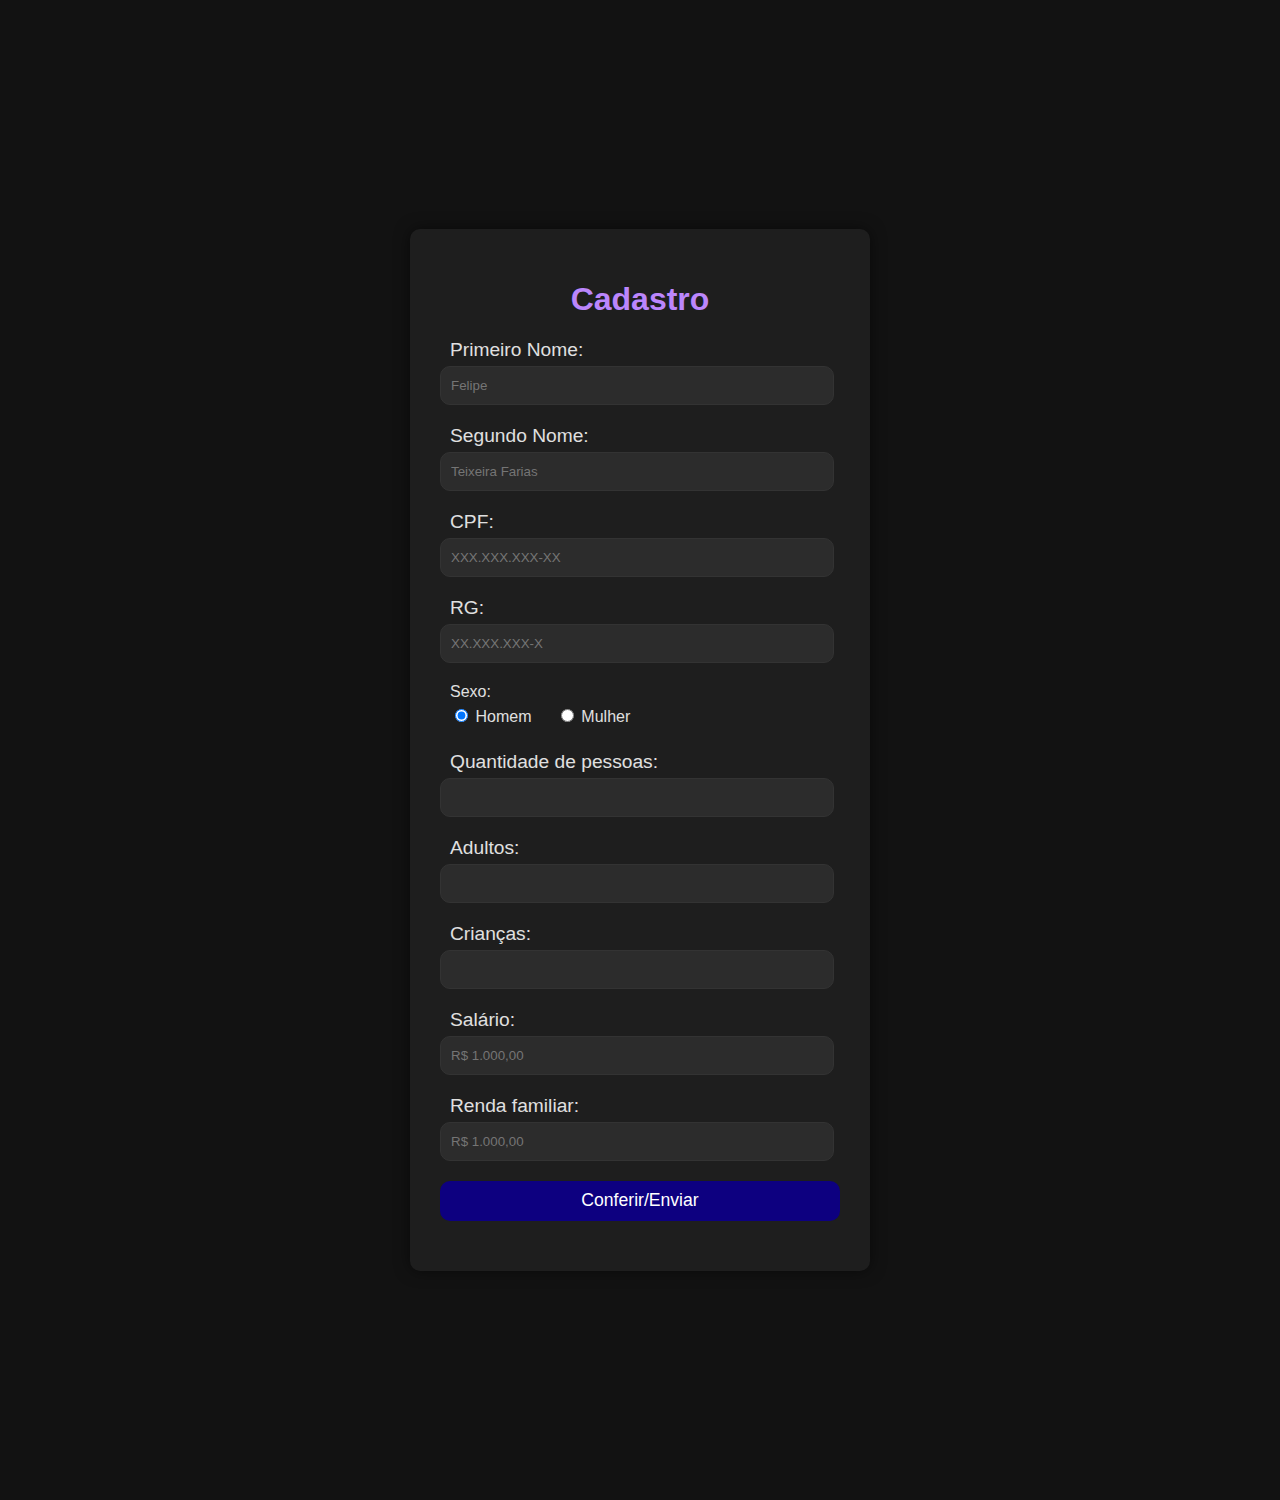
<file: Projects/cad_people/index.html>
<!DOCTYPE html>
<html lang="pt-br">
<head>
    <title>Cadastro</title>
    <meta charset="utf-8"/>
    <link rel="stylesheet" type="text/css" href="css/estilo.css">
    <script src="js/script.js"></script>
</head>
<body class="corpo">
    <div class="container">
        <h1>Cadastro</h1>
        
        <div class="field">
            <label>Primeiro Nome:</label>
            <input type="text" id="pri_nome" class="pri_nome" placeholder="Felipe" required>
        </div>
        
        <div class="field">
            <label>Segundo Nome:</label>
            <input type="text" id="seg_nome" class="seg_nome" placeholder="Teixeira Farias" required>
        </div>

        <div class="field">
            <label>CPF:</label>
            <input type="number" id="cpf" class="cpf" placeholder="XXX.XXX.XXX-XX" required>
        </div>

        <div class="field">
            <label>RG:</label>
            <input type="number" id="rg" class="rg" placeholder="XX.XXX.XXX-X" required>
        </div>
        
        <div class="field radiobox">
            <label>Sexo:</label>
            <br>
            <label><input type="radio" name="sexo" value="1" checked> Homem</label>
            <label><input type="radio" name="sexo" value="2"> Mulher</label>
        </div>

        <div class="field">
            <label>Quantidade de pessoas:</label>
            <input type="number" id="qtd_pesoas" class="qtd_pessoas" required>
        </div>

        <div class="field">
            <label>Adultos:</label>
            <input type="number" id="qtd_adultos" class="qtd_adultos" required>
        </div>

        <div class="field">
            <label>Crianças:</label>
            <input type="number" id="qtd_criancas" class="qtd_criancas" required>
        </div>

        <div class="field">
            <label>Salário:</label>
            <input type="number" id="salario" class="salario" placeholder="R$ 1.000,00" required>
        </div>

        <div class="field">
            <label>Renda familiar:</label>
            <input type="number" id="renda" class="renda" placeholder="R$ 1.000,00" required>
        </div>  
       
        <button onclick="dados()">Conferir/Enviar</button>
    </div>
</body>
</html>
</file>
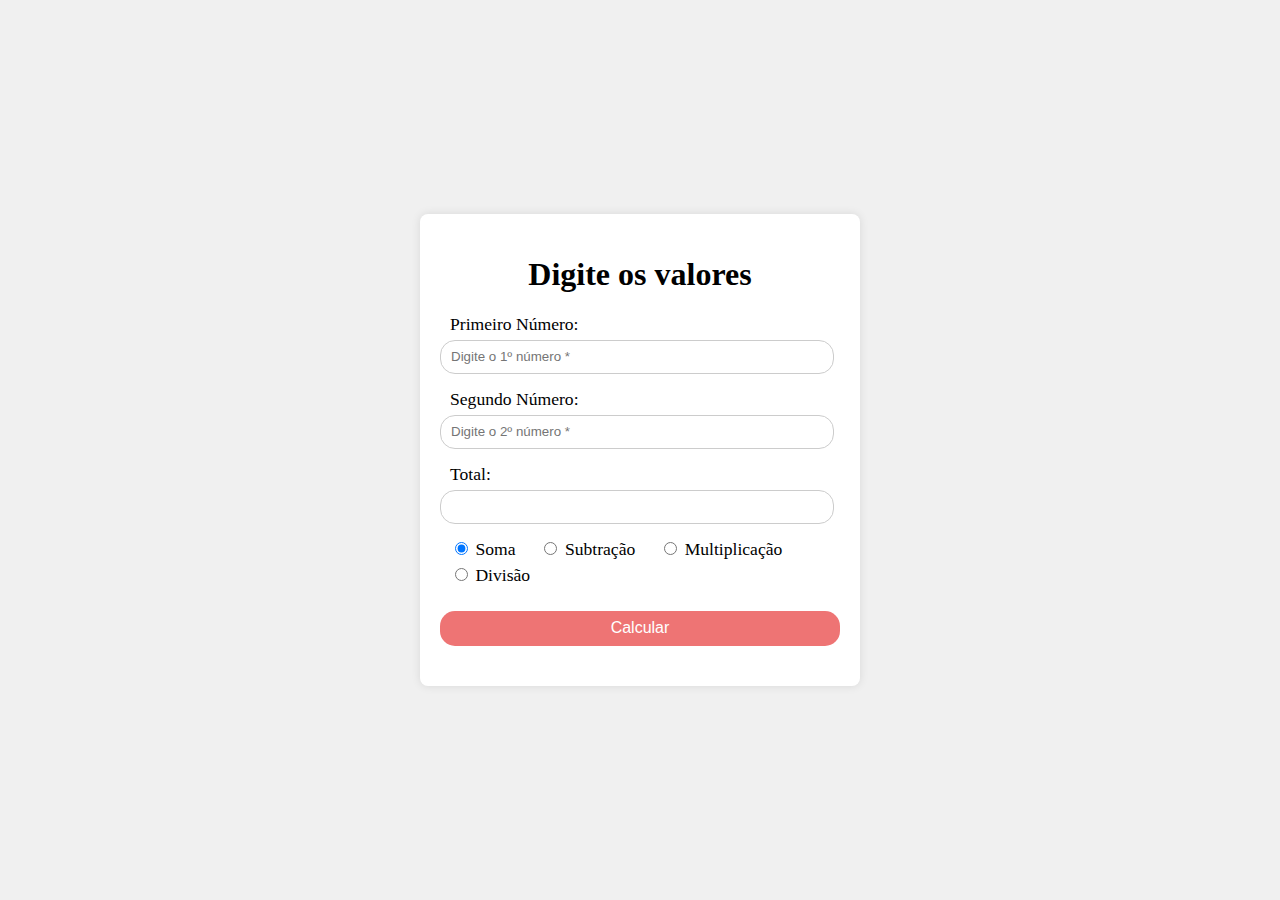
<file: Projects/calculator/index.html>
<!DOCTYPE html>
<html lang="pt-br">
<head>
    <title>Calculadora</title>
    <meta charset="utf-8"/>
    <link rel="stylesheet" type="text/css" href="css/estilo.css">
    <script src="js/script.js"></script>
</head>
<body class="corpo">
    <div class="container">
        <h1>Digite os valores</h1>
        
        <div class="field">
            <label for="num1">Primeiro Número:</label>
            <input type="number" id="num1" class="num1" placeholder="Digite o 1º número *" required>
        </div>
        
        <div class="field">
            <label for="num2">Segundo Número:</label>
            <input type="number" id="num2" class="num2" placeholder="Digite o 2º número *" required>
        </div>

        <div class="field">
            <label for="total">Total:</label>
            <input type="text" id="total" name="valtotal" readonly>
        </div>        
        
        <div class="field radiobox">
            <label><input type="radio" name="operador" value="1" checked> Soma</label>
            <label><input type="radio" name="operador" value="2"> Subtração</label>
            <label><input type="radio" name="operador" value="3"> Multiplicação</label>
            <label><input type="radio" name="operador" value="4"> Divisão</label>
        </div>       
       
        <button onclick="calculadora()">Calcular</button>
    </div>
</body>
</html>
</file>
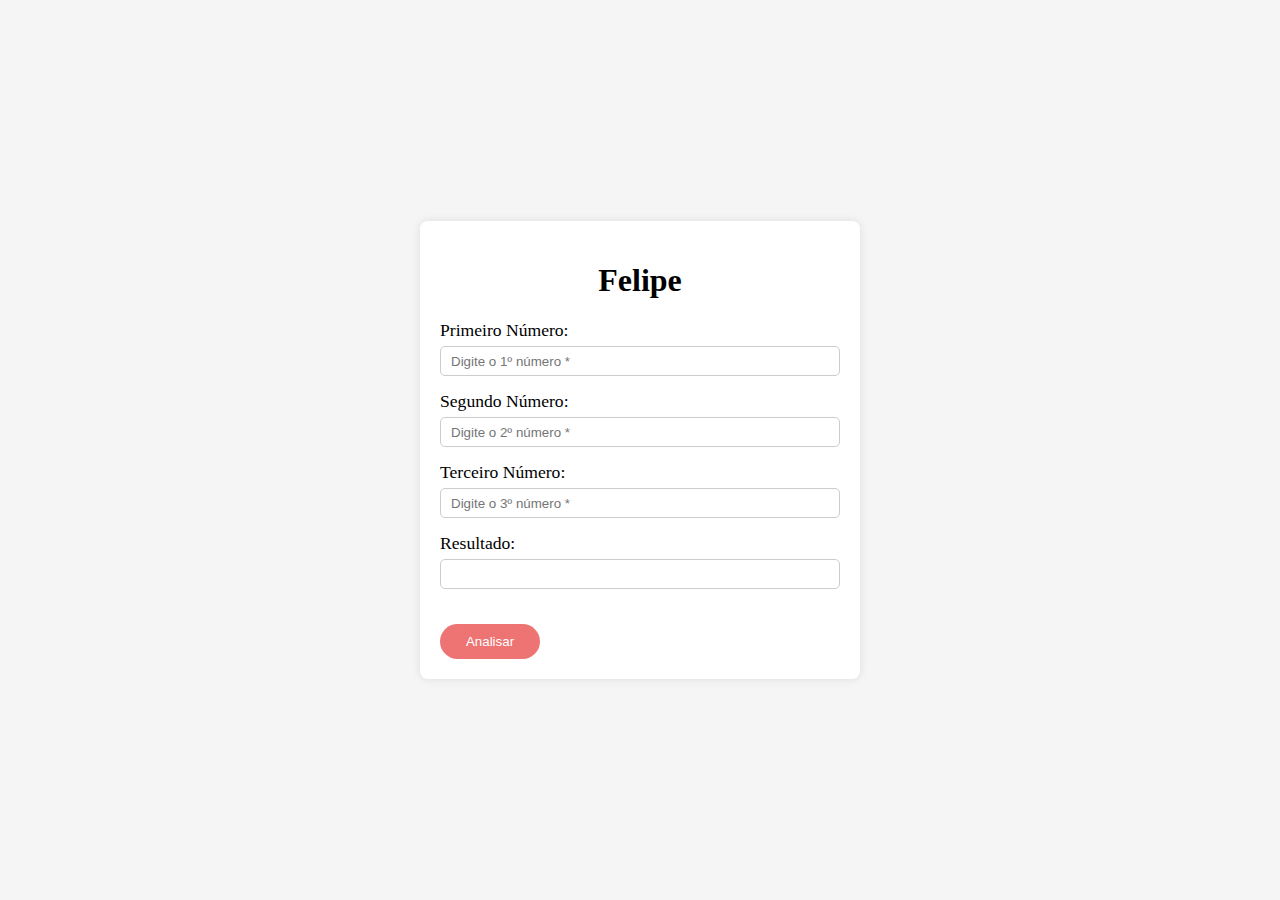
<file: Projects/num_bigger_and_smaller/index.html>
<!DOCTYPE html>
<html lang="pt-br">
<head>
    <title>Formulário HTML</title>
    <meta charset="utf-8"/>
    <link rel="stylesheet" type="text/css" href="css/estilo.css">
    <script src="js/script.js"></script>
    
</head>
<body class="corpo">
  <section>
       <h1> Felipe</h1>
        
        <div class="field">
            <label for="num1">Primeiro Número:</label>
            <input type="number" id="num1" class="num1" placeholder="Digite o 1º número *" required>
        </div>
        
        <div class="field">
            <label for="num2">Segundo Número:</label>
            <input type="number" id="num2" class="num2" placeholder="Digite o 2º número *" required>
        </div>

        <div class="field">
            <label for="num2">Terceiro Número:</label>
            <input type="number" id="num3" class="num3" placeholder="Digite o 3º número *" required>
        </div>

        <div class="field">
            <label for="result">Resultado:</label>
            <input type="text" id="resultado" name="resultado"  >
        </div>        
        
        <div class="btn">
            <button id="total" onclick="analisar()">Analisar</button>
        </div>       
    </section>
</body>
</html>
</file>
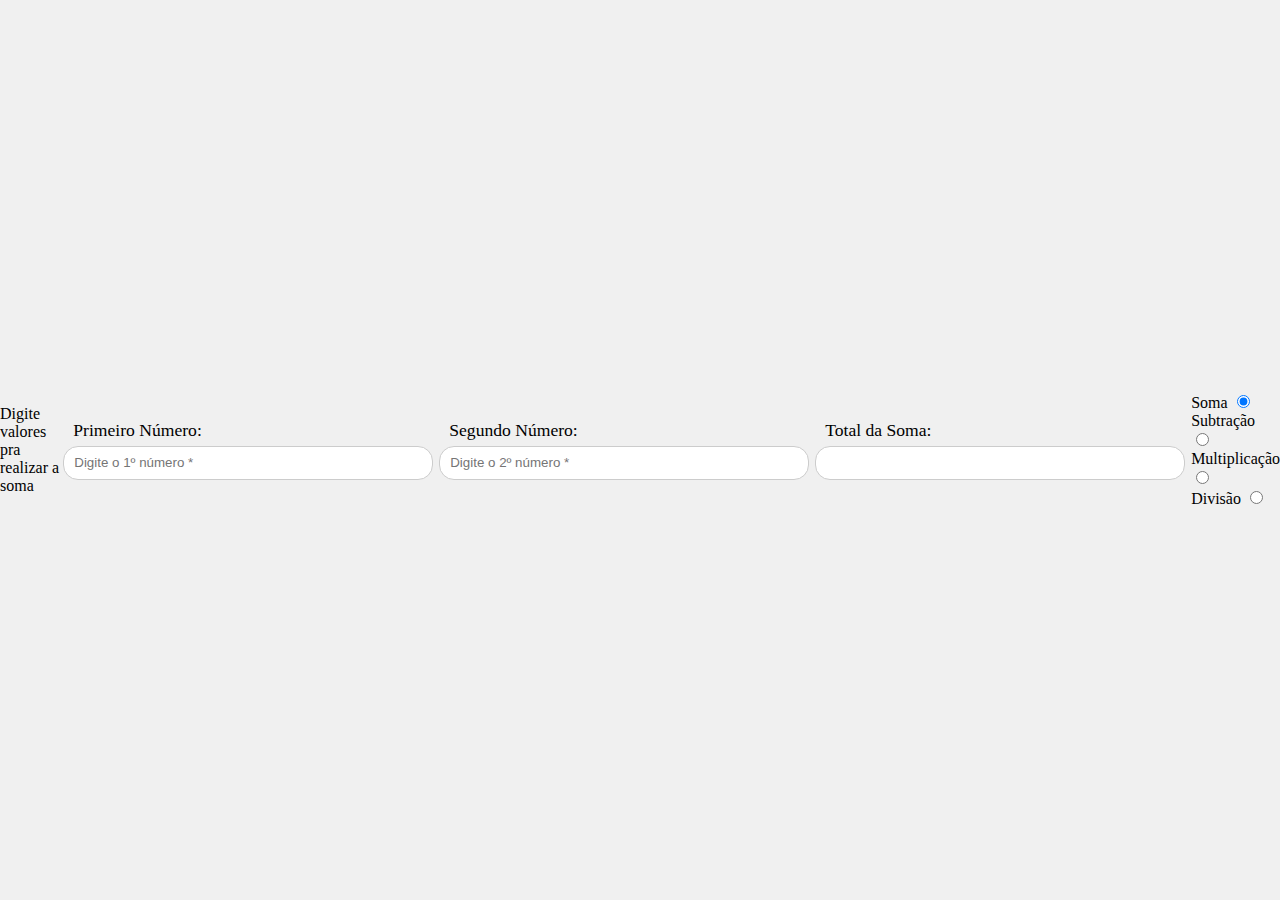
<file: Projects/calculator/form.html>
<!DOCTYPE html>
<html lang="pt-br">
<head>
    <title>Formulário HTML</title>
    <meta charset="utf-8"/>
    <link rel="stylesheet" type="text/css" href="css/estilo.css">
    <script src="js/script.js"></script>
    
</head>
<body class="corpo">
       <p> Digite valores pra realizar a soma</p>
        
        <div class="field">
            <label for="num1">Primeiro Número:</label>
            <input type="number" id="num1" class="num1" placeholder="Digite o 1º número *" required>
        </div>
        
        <div class="field">
            <label for="num2">Segundo Número:</label>
            <input type="number" id="num2" class="num2" placeholder="Digite o 2º número *" required>
        </div>

        <div class="field">
            <label for="result">Total da Soma:</label>
            <input type="text" id="total" name="valtotal"  >
        </div>        
        
        <div class="btn">
            
            <label>Soma</label>
            <input type="radio" name="operador" id="1" checked>
            <br>
            <label>Subtração</label>
            <input type="radio" name="operador" id="2">
            <br>
            <label>Multiplicação</label>
            <input type="radio" name="operador" id="3">
            <br>
            <label>Divisão</label>
            <input type="radio" name="operador" id="4">
        </div>       
        
         
    
</body>
</html>
</file>
<file: Projects/cad_people/css/estilo.css>
body {
    display: flex;
    justify-content: center;
    align-items: center;
    height: 100vh;
    margin: 0;
    background-color: #121212;
    font-family: Arial, sans-serif;
    color: #E0E0E0;
    padding: 300px;
}

.container {
    background: #1E1E1E;
    padding: 30px;
    border-radius: 10px;
    box-shadow: 0 0 15px rgba(0, 0, 0, 0.5);
    width: 400px;
}

h1 {
    text-align: center;
    color: #BB86FC;
    font-size: 2em;
}

.container p {
    width: 100%;
    font-size: 1.5em;
    text-align: center;
    color: #E0E0E0;
}

.field {
    width: 100%;
    margin: 20px 0;
}

.field label {
    padding-left: 10px;
    font-size: 1.2em;
    display: block;
    margin-bottom: 5px;
}

.radiobox label {
    width: auto;
    display: inline-block;
    margin-right: 10px;
    font-size: 1em;
}

input[type=text],
input[type=number] {
    width: calc(100% - 20px);
    padding-left: 10px;
    height: 35px;
    line-height: 35px;
    border-radius: 10px;
    border: 1px solid #333;
    background-color: #2C2C2C;
    color: #E0E0E0;
    outline: none;
}

input[type=text]::placeholder,
input[type=number]::placeholder {
    color: #757575;
}

input[type=text]:focus,
input[type=number]:focus {
    border-color: #BB86FC;
}

button {
    display: block;
    background-color: #0d0080;
    color: white;
    height: 40px;
    border: none;
    outline: 0;
    cursor: pointer;
    width: 100%;
    margin: 20px 0;
    text-align: center;
    border-radius: 10px;
    font-size: 1.1em;
    transition: background-color 0.3s;
}

button:hover {
    background-color: #3538ff;
}
</file>
<file: Projects/calculator/css/estilo.css>
body {
    display: flex;
    justify-content: center;
    align-items: center;
    height: 100vh;
    margin: 0;
    background-color: #f0f0f0;
}

.container {
    background: white;
    padding: 20px;
    border-radius: 8px;
    box-shadow: 0 0 10px rgba(0, 0, 0, 0.1);
    width: 400px; /* Largura fixa para o formulário */
}

h1{
    text-align: center;
}

.container p {
    width: 100%;
    font-size: 1.5em;
    text-align: center;
}

.field {
    width: 100%;
    margin: 15px 0;
}

.field label {
    padding-left: 10px;
    font-size: 1.1em;
    display: block;
    margin-bottom: 5px;
}

.radiobox label {
    width: auto;
    display: inline-block;
    margin-right: 10px;
}

input[type=text],
input[type=number] {
    width: calc(100% - 20px);
    padding-left: 10px;
    height: 30px;
    line-height: 30px;
    border-radius: 15px;
    border: 1px solid #ccc;
    outline: none;
}

button {
    display: block;
    background-color: #ee7474;
    color: white;
    height: 35px;
    border: none;
    outline: 0;
    cursor: pointer;
    width: 100%;
    margin: 20px 0;
    text-align: center;
    border-radius: 15px;
    font-size: 1em;
}
</file>
<file: Projects/num_bigger_and_smaller/css/estilo.css>
/* Estilo geral do corpo da página */
body {
    margin: 0;
    padding: 0;
    display: flex;
    justify-content: center;
    align-items: center;
    height: 100vh; /* Altura total da viewport */
    background-color: #f5f5f5; /* Cor de fundo leve para contraste */
}

h1{
    text-align: center;
}

/* Estilo da seção onde o formulário está localizado */
section {
    background: white;
    padding: 20px;
    border-radius: 8px;
    box-shadow: 0 0 10px rgba(0, 0, 0, 0.1);
    width: 400px; /* Largura fixa para o formulário */
}

/* Estilo para os elementos de campo */
.field {
    margin: 15px 0;
}

.field label {
    display: block;
    font-size: 1.1em;
    margin-bottom: 5px;
}

/* Estilo para os campos de entrada de texto e número */
input[type=text],
input[type=number] {
    width: 100%;
    padding: 10px;
    height: 30px;
    border-radius: 5px;
    border: 1px solid #ccc;
    outline: none;
    box-sizing: border-box; /* Inclui o padding na largura total */
}

/* Estilo do botão */
button {
    background-color: #ee7474;
    color: white;
    height: 35px;
    border: none;
    border-radius: 20px;
    cursor: pointer;
    width: 100px;
    margin-top: 20px;
}
</file>
